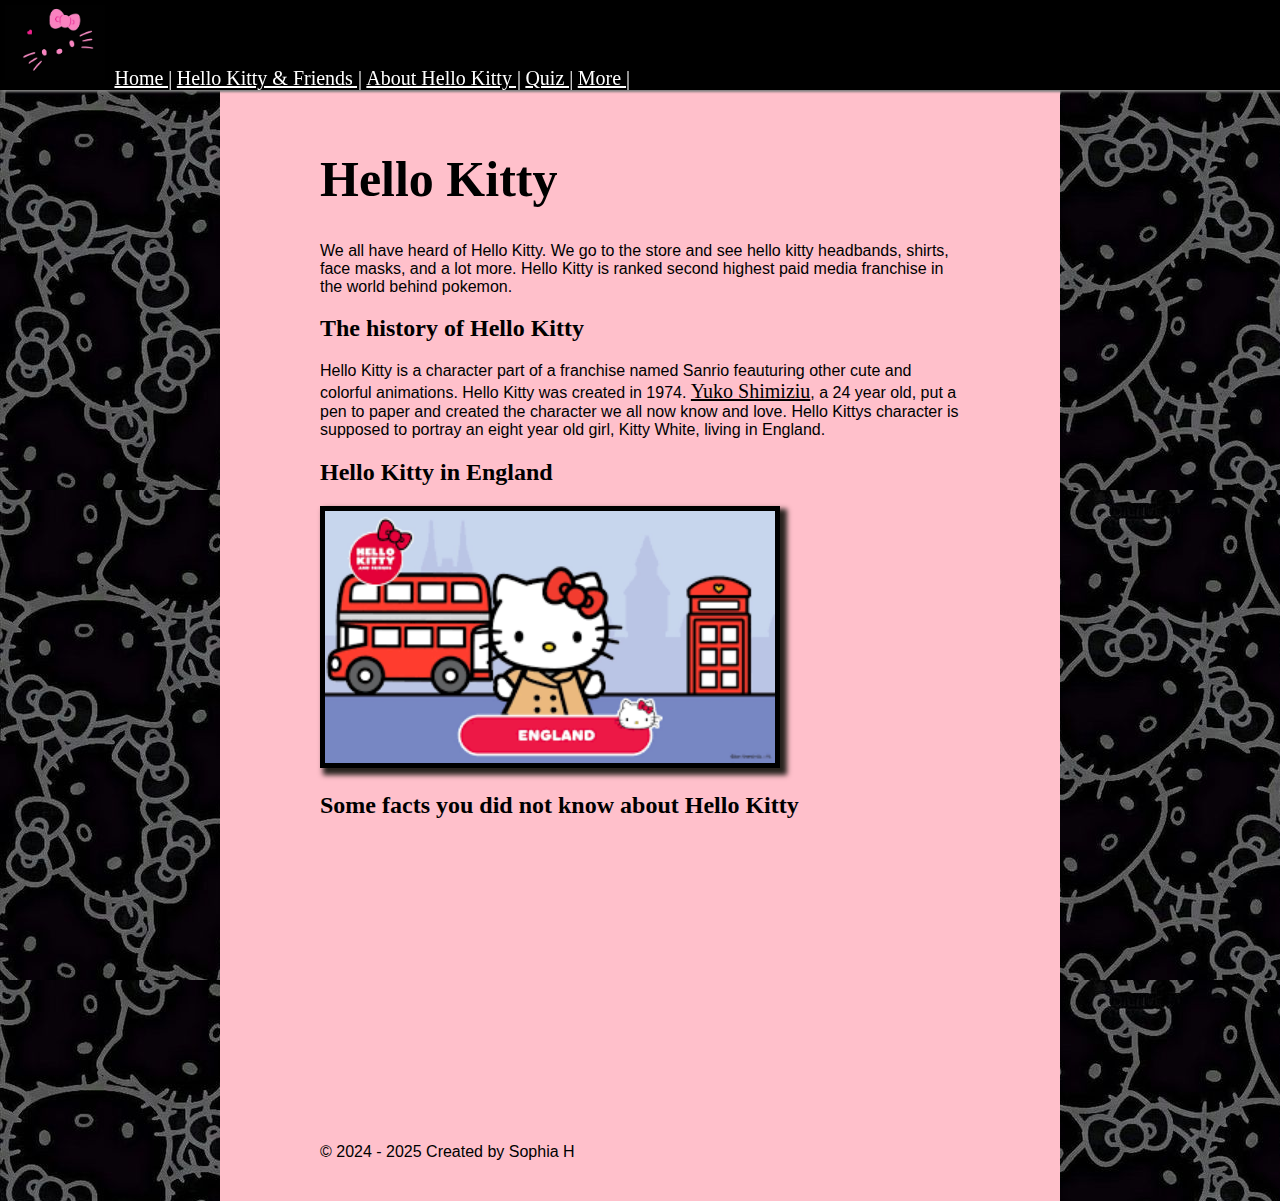
<file: index.html>
<!DOCTYPE html>
<html>
    <head>
        <title>Home</title> 
        <link rel="stylesheet" href="styles.css">   
    </head>
    <body>
        <header>
            <nav class="fixed-nav-bar">
                <a href="#"><img class="logo" src="images/kittylogo3.jpeg"logo" width="100" px"></a>
                <a href="#">Home |</a>
                <a href="challenges.html">Hello Kitty & Friends |</a>
                <a href="practice.html">About Hello Kitty |</a>
                <a href="quiz.html">Quiz |</a>
                <a href="more.html">More |</a>

    
            </nav>
        </header>
        <section>
            
            <h1>Hello Kitty</h1>
            <p>We all have heard of Hello Kitty. We go to the store and see hello kitty headbands, shirts, face masks, and a lot more. Hello Kitty is ranked second highest paid media franchise in the world behind pokemon.</p>
            <h2>The history of Hello Kitty</h2> 
            <p> Hello Kitty is a character part of a franchise named Sanrio feauturing other cute and colorful animations. Hello Kitty was created in 1974. <a href="https://en.wikipedia.org/wiki/Yuko_Shimizu" target="_blank">Yuko Shimiziu</a>, a 24 year old, put a pen to paper and created the character we all now know and love. Hello Kittys character is supposed to portray an eight year old girl, Kitty White, living in England.</p> 
            <h2> Hello Kitty in England</h2>
            <img src="images/kittyenglland.png" alt="snow-Leopard-hunting" width=" 450 px">

            <h2>Some facts you did not know about Hello Kitty</h2>
            <iframe width="460" height="300" src="https://www.youtube.com/embed/Rw3oT_HA_4Y?si=4xZIGiifz6gZ_QWV" title="YouTube video player" frameborder="0" allow="accelerometer; autoplay; clipboard-write; encrypted-media; gyroscope; picture-in-picture; web-share" referrerpolicy="strict-origin-when-cross-origin" allowfullscreen></iframe>
        </section>
        <footer>&copy; 2024 - 2025 Created by Sophia H</footer>
        
    </body>
</html>
</file>
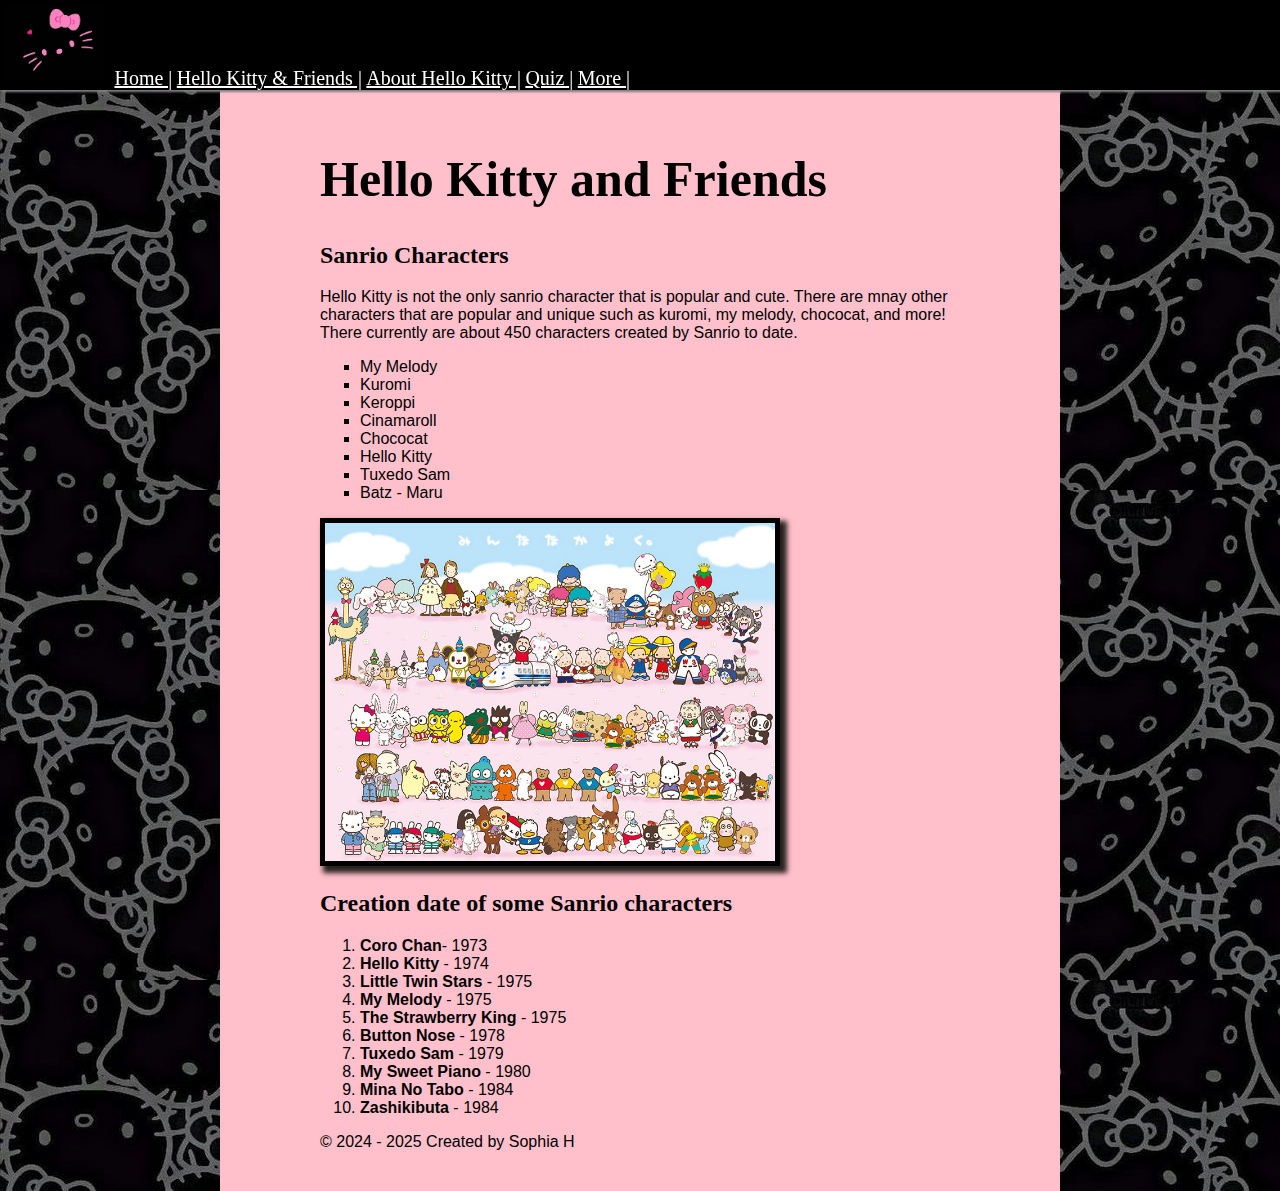
<file: challenges.html>
<!DOCTYPE html>
<html>
    <head>
        <title>Hello Kitty and Friends</title>
        <link rel="stylesheet" href="styles.css">
    </head>
    <body>
       <header>
            <nav class="fixed-nav-bar">
                <a href="index.html"><img src="images/kittylogo3.jpeg" alt="logo" class="logo" width="100 px"></a>
                <a href="index.html">Home |</a>
                <a href="#">Hello Kitty & Friends |</a>
                <a href="practice.html">About Hello Kitty |</a>
                <a href="quiz.html">Quiz |</a>
                <a href="more.html">More |</a>


    
            </nav>
       </header>
        <section>
            <h1>Hello Kitty and Friends </h1>
            <h2>Sanrio Characters</h2>      
            <p>Hello Kitty is not the only sanrio character that is popular and cute. There are mnay other characters that are popular and unique such as kuromi, my melody, chococat, and more! There currently are about 450 characters created by Sanrio to date. </p>
            <ul>
                <li>My Melody</li>     
                <li>Kuromi</li>       
                <li>Keroppi</li>       
                <li>Cinamaroll</li>       
                <li>Chococat</li>       
                <li>Hello Kitty</li>       
                <li>Tuxedo Sam</li>       
                <li>Batz - Maru</li>   
            </ul>
            <img src="images/sanriocharacter.jpeg" alt="Sanrio Characters" width="450"px>
    
            <h2>Creation date of some Sanrio characters</h2>
            <p> </p>
            <ol>
                <li><strong> Coro Chan</strong>- 1973</li>
                <li><strong>Hello Kitty</strong> - 1974</li>
                <li><strong>Little Twin Stars</strong> - 1975</li>
                <li><strong>My Melody</strong> - 1975</li>
                <li><strong>The Strawberry King</strong> - 1975</li>
                <li><strong>Button Nose</strong> - 1978</li>
                <li><strong>Tuxedo Sam</strong> - 1979</li>
                <li><strong>My Sweet Piano</strong> - 1980</li>
                <li><strong>Mina No Tabo</strong> - 1984</li>
                <li><strong>Zashikibuta</strong> - 1984</li>
            </ol>
        </section>
        <footer>&copy; 2024  - 2025 Created by Sophia H</footer>
    </body>
</html>
</file>
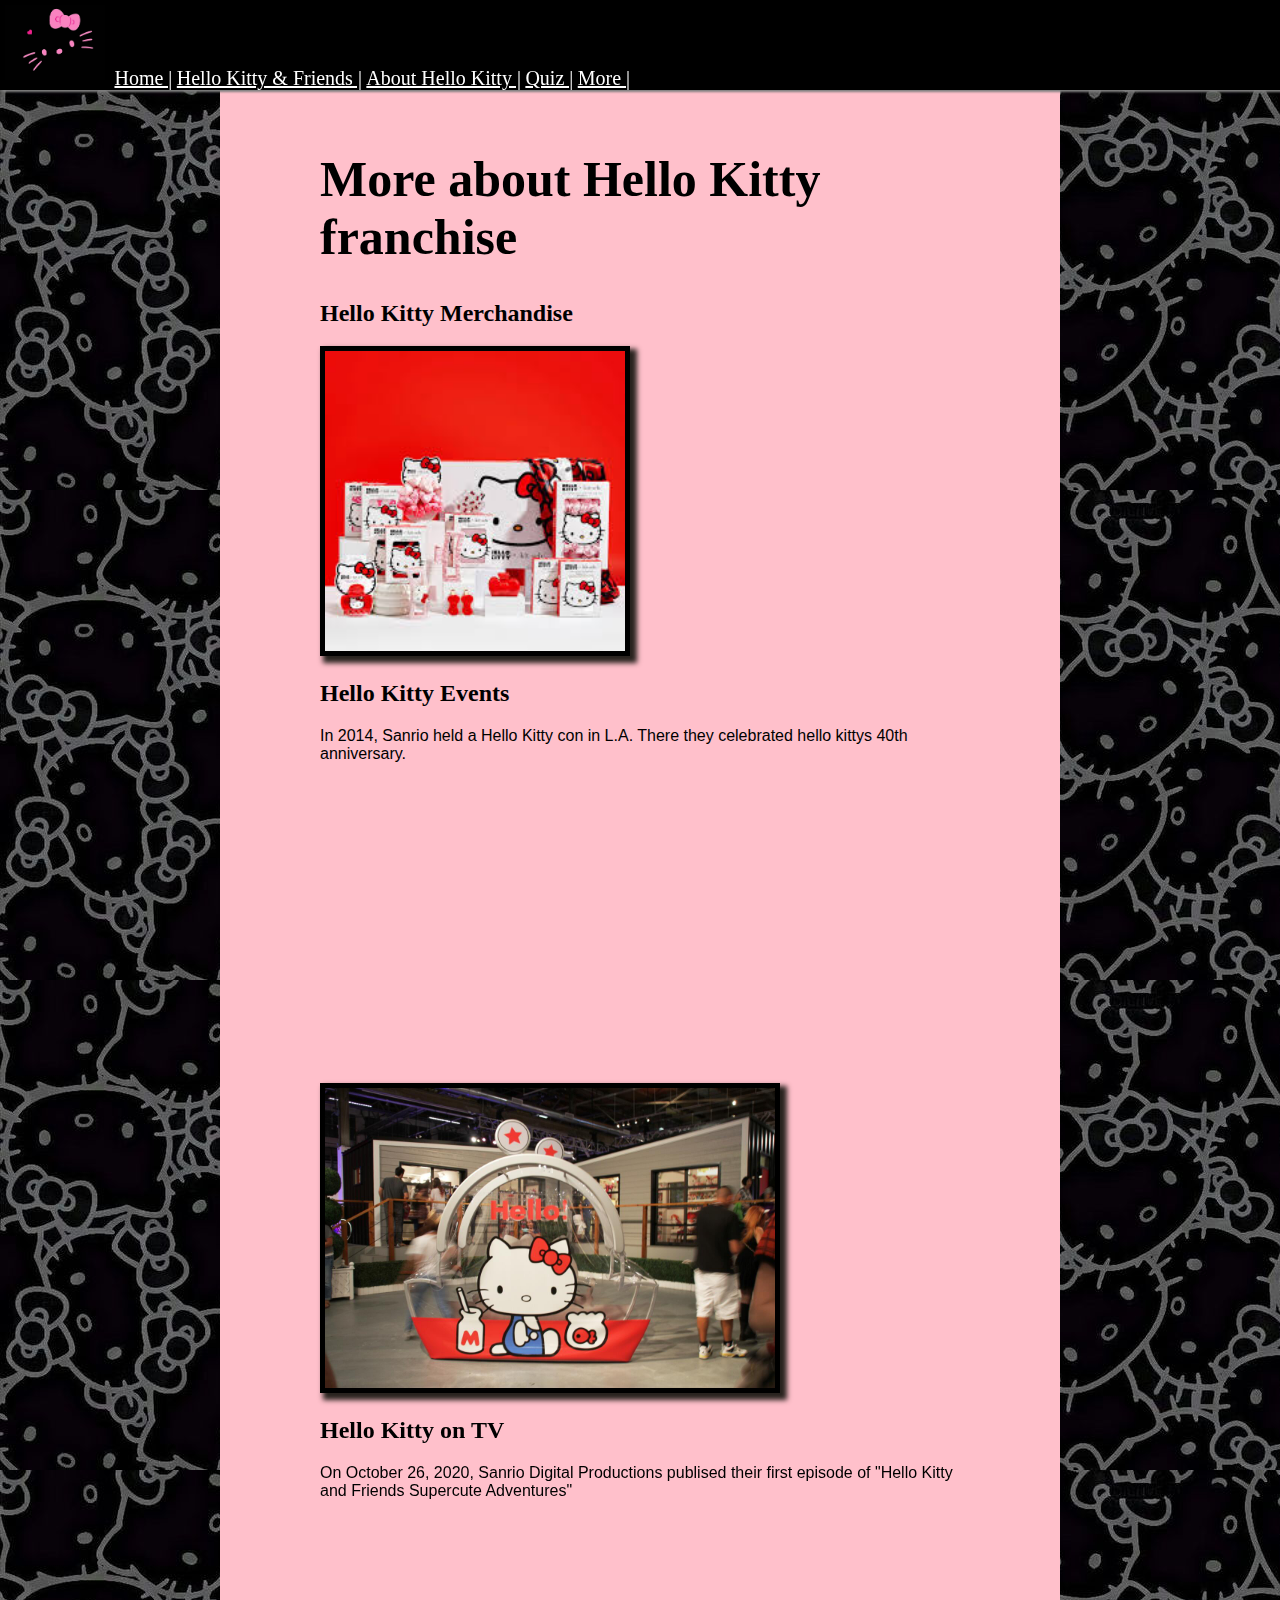
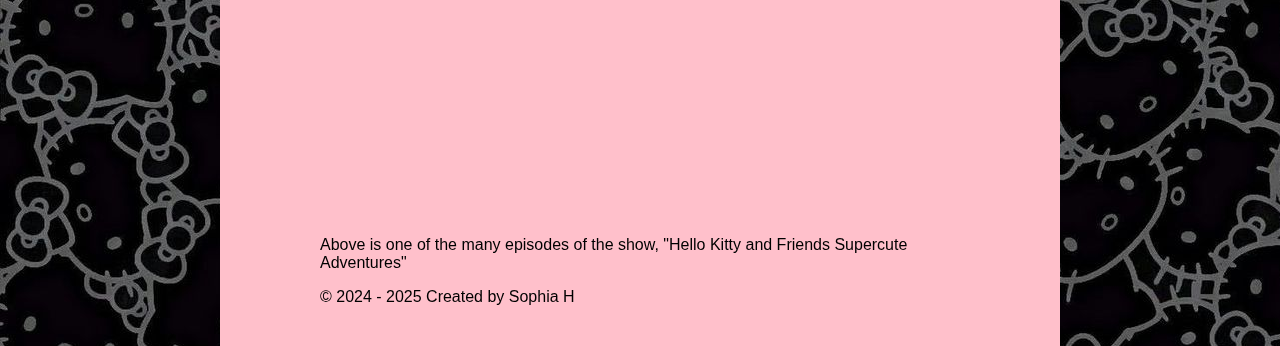
<file: more.html>
<!DOCTYPE html>
<html>
    <head>
        <title>More</title>
        <link rel="stylesheet" href="styles.css">
    </head>
    <body>
       <header>
            <nav class="fixed-nav-bar">
                <a href="index.html"><img src="images/kittylogo3.jpeg" alt="logo" class="logo" width="100 px"></a>
                <a href="index.html">Home |</a>
                <a href="#">Hello Kitty & Friends |</a>
                <a href="practice.html">About Hello Kitty |</a>
                <a href="quiz.html">Quiz |</a>
                <a href="# ">More |</a>

    
            </nav>
       </header>
        <section>
            <h1>More about Hello Kitty franchise </h1>
            <h2>Hello Kitty Merchandise</h2>
            <img src="images/merch.jpeg" alt="hello kitty merch" width="300 "px>
            <h2>Hello Kitty Events</h2>
            <p>In 2014, Sanrio held a Hello Kitty con in L.A. There they celebrated hello kittys 40th anniversary.</p>
            <iframe width="460" height="300" src="https://www.youtube.com/embed/0qRY2NzCQKE?si=-fa0pG-kPR_9v6FN" title="YouTube video player" frameborder="0" allow="accelerometer; autoplay; clipboard-write; encrypted-media; gyroscope; picture-in-picture; web-share" referrerpolicy="strict-origin-when-cross-origin" allowfullscreen></iframe>
            <img src="images/ca-times.brightspotcdn.jpg" alt="Hello Kitty Con" width="450px">
            <h2>Hello Kitty on TV</h2>
            <p>On October 26, 2020, Sanrio Digital Productions publised their first episode of "Hello Kitty and Friends Supercute Adventures"</p>
            <iframe width="460" height="300" src="https://www.youtube.com/embed/qdrf59QE1VI?si=HvGlSHJeY-p3D7U7" title="YouTube video player" frameborder="0" allow="accelerometer; autoplay; clipboard-write; encrypted-media; gyroscope; picture-in-picture; web-share" referrerpolicy="strict-origin-when-cross-origin" allowfullscreen></iframe>
            <p>Above is one of the many episodes of the show, "Hello Kitty and Friends Supercute Adventures"</p>

        </section>
        <footer>&copy; 2024  - 2025 Created by Sophia H</footer>
    </body>
</html>
</file>
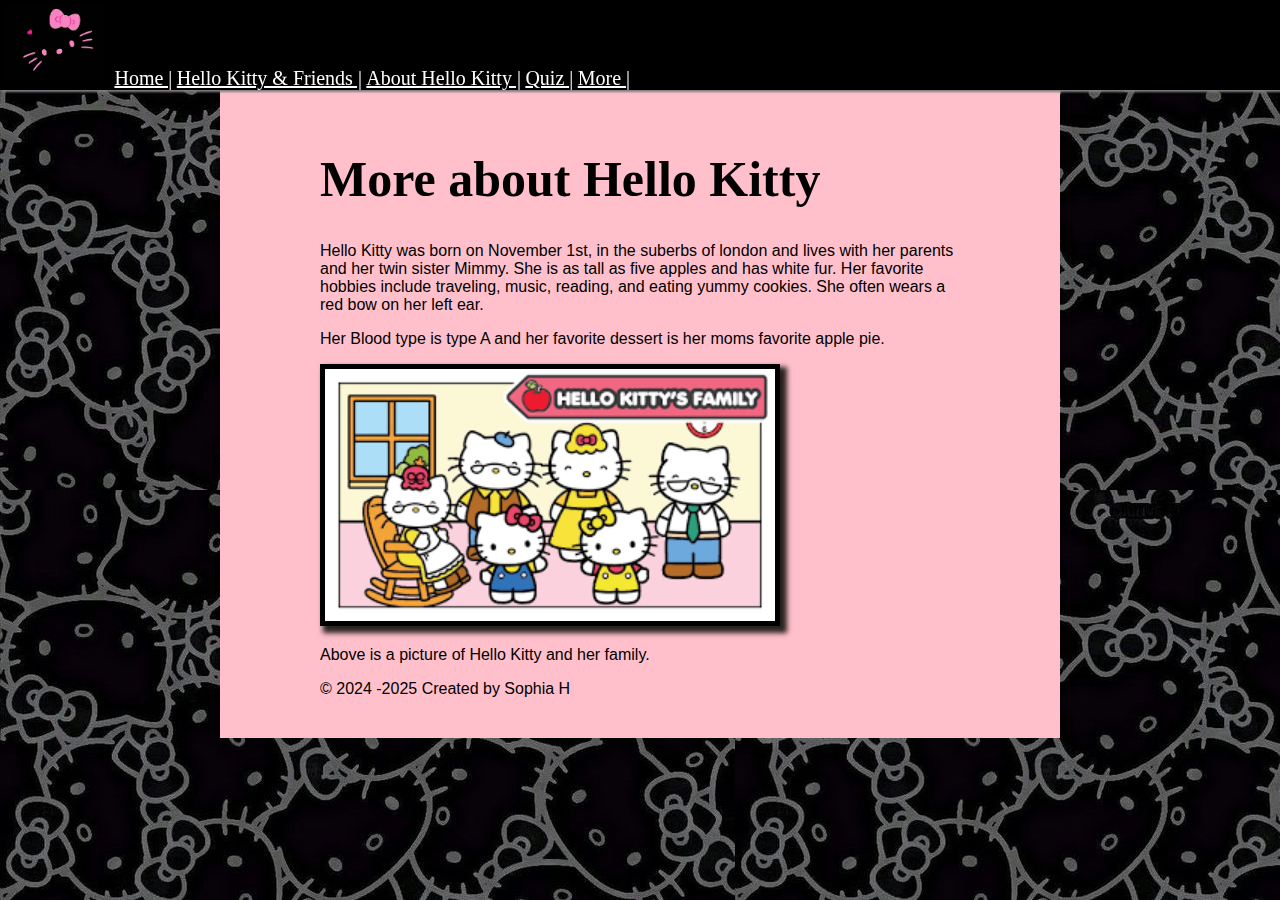
<file: practice.html>
<!DOCTYPE html>
<html>
    <head>
        <title>About Hello Kitty</title>
        <link rel="stylesheet" href="styles.css">
    </head>
    <body>
       <header>
            <nav class="fixed-nav-bar">
                <a href="index.html"><img src="images/kittylogo3.jpeg" alt="logo" class="logo" width="100 px"></a>
                <a href="index.html">Home |</a>
                <a href="challenges.html">Hello Kitty & Friends |</a>
                <a href="#">About Hello Kitty |</a>
                <a href="quiz.html">Quiz |</a> 
                <a href="more.html">More |</a>
            </nav>
       </header>
        <section>
            <h1>More about Hello Kitty</h1>
            <p>Hello Kitty was born on November 1st, in the suberbs of london and lives with her parents and her twin sister Mimmy. She is as tall as five apples and has white fur. Her favorite hobbies include traveling, music, reading, and eating yummy cookies. She often wears a red bow on her left ear. </p>
            <p>Her Blood type is type A and her favorite dessert is her moms favorite apple pie.</p>
            <img src="images/kittyfamily.png" alt="kitty and family" width="450">
            <p>Above is a picture of Hello Kitty and her family.</p>
        </section>
        <footer>&copy; 2024 -2025 Created by Sophia H</footer>
    </body>
</html>
</file>
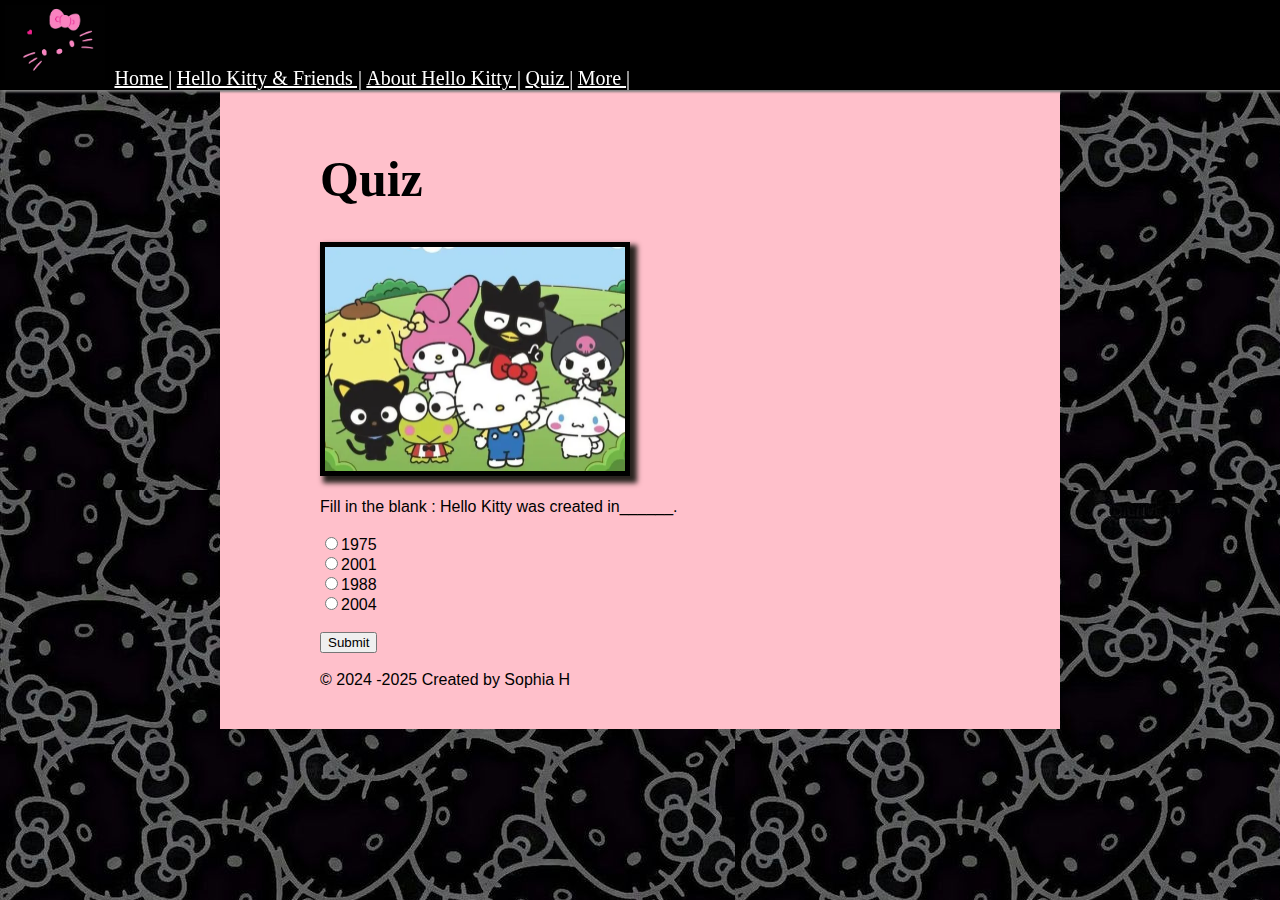
<file: quiz.html>
<!DOCTYPE html>
<html>
    <head>
        <title>Quiz</title>
        <link rel="stylesheet" href="styles.css">
    </head>
    <body>
       <header>
            <nav class="fixed-nav-bar">
                <a href="index.html"><img src="images/kittylogo3.jpeg" alt="logo" class="logo" width="100 px"></a>
                <a href="index.html">Home |</a>
                <a href="challenges.html">Hello Kitty & Friends |</a>
                <a href="practice.html">About Hello Kitty |</a>
                <a href="#">Quiz |</a> 
                <a href="more.html">More |</a>
            </nav>
       </header>
        <section>
            <h1>Quiz</h1>
            <img src="images/kittyfriendportrait.jpeg" alt="Portrait of Hello Kitty and her Friends" width="300 px">
            <br>
            <br>
            <div id="ques"></div>
            <br>
            <div id = "opt"></div>
            <br>
            <button onclick="checkAns()" id="btn">Submit</button>
            <div id="score"></div>
            <br>
        </section>
        <footer>&copy; 2024 -2025 Created by Sophia H</footer>
        <script src="script.js"></script>
    </body>
</html>
</file>
<file: styles.css>
html {
    color: black;
    font-family: 'Trebuchet MS', 'Lucida Sans Unicode', 'Lucida Grande', 'Lucida Sans', Arial, sans-serif;
    background-image: url(images/background.jpeg);
    
}

body {
    width: 50%;
    margin: 0 auto;
    background-color: pink;
    padding: 50px 100px 40px 100px;
}

h1{
    color: black;
    font: bold 50px 'Times New Roman', Times, serif;
}

h2{
    color: black;
    font-family: 'Times New Roman', Times, serif;
}

.fixed-nav-bar {
    position:  fixed;
    top: 0;
    left: 0;
    width: 100%;
    background-color: black;
    box-shadow: 2px 2px 2px grey;
    z-index: 999;
    a{
        color: white;
    }
    a:hover{
        color: pink;
    }
}

h3{
    color: purple;
    
}
strong{
    color: black;
    
}
img{
    border-style: solid;
    border-width: 5px;
    border-color: black;
    box-shadow: 5px 5px 5px 2px rgba(41, 35, 31, 1);
}

.logo {
    box-shadow: none;
    border-color: black;
}
section{
    margin-top: 100px;
}

a{
    color: black;
    text-decoration: underline;
    font: 20px "Times New Roman", Gadget, sans-serif;
}
a:hover{
    color: black;
    font-size: 14 px;
}
ul{
    list-style-type: square;
}
</file>
